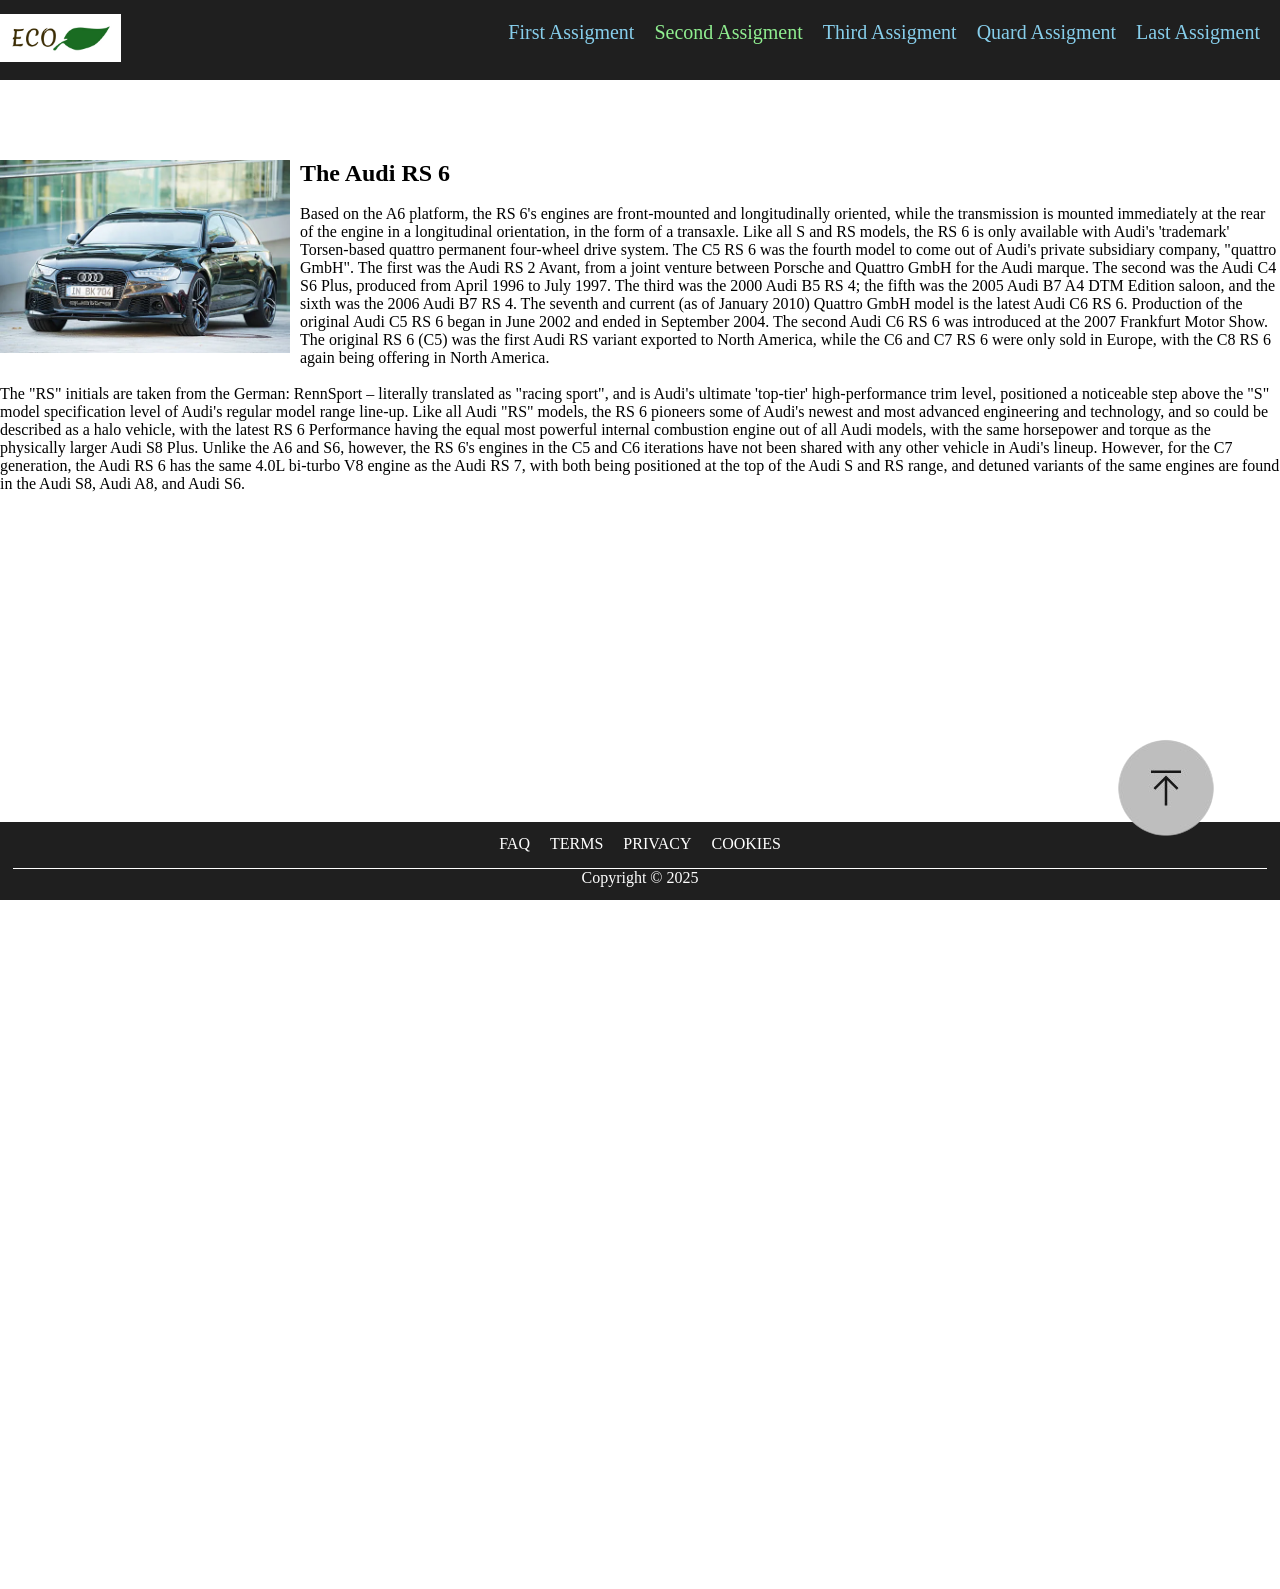
<file: index.html>
<!DOCTYPE html>
<html lang="en">
<head>
    <meta charset="UTF-8">
    <meta name="viewport" content="width=device-width, initial-scale=1.0">
    <link rel="stylesheet" href="styles.css">
    <title>Basic Nav Example</title>
</head>
<body>
    <nav aria-label="Main Navigation">
        <a href="#">    
            <picture>
                <img src="logo.jpg" alt="Logo">
            </picture>

        </a>
        <span class="spacer"></span>
        <ul>
            <li class ="dropdown">
                <a href="services.html">First Assigment</a>
                <ul id="services-menu">
                    <li><a href="#">Gardening</a></li>
                    <li><a href="#">LandScaping</a></li>
                    <li><a href="#">Weed Control</a></li>
                    <li><a href="#">Tree Removal</a></li>
                </ul>
            </li>
            <li><a href="#" id="current-page">Second Assigment </a></li>
            <li><a href="about.html">Third Assigment</a></li>
            <li><a href="contact.html">Quard Assigment</a></li>
            <li><a href="lastAssigment.html">Last Assigment</a></li>
        </ul> 
    </nav>
    <header>

    </header>

    <main>  
        <p class="float">
            <img src="audi.png" alt="Audi">
            <h2>The Audi RS 6</h2>
            <br>
            <p>Based on the A6 platform, the RS 6's engines are front-mounted and longitudinally oriented, while the transmission is mounted immediately at the rear of the engine in a longitudinal orientation, in the form of a transaxle. Like all S and RS models, the RS 6 is only available with Audi's 'trademark' Torsen-based quattro permanent four-wheel drive system.
            
            The C5 RS 6 was the fourth model to come out of Audi's private subsidiary company, "quattro GmbH". The first was the Audi RS 2 Avant, from a joint venture between Porsche and Quattro GmbH for the Audi marque. The second was the Audi C4 S6 Plus, produced from April 1996 to July 1997. The third was the 2000 Audi B5 RS 4; the fifth was the 2005 Audi B7 A4 DTM Edition saloon, and the sixth was the 2006 Audi B7 RS 4. The seventh and current (as of January 2010) Quattro GmbH model is the latest Audi C6 RS 6.
            
            Production of the original Audi C5 RS 6 began in June 2002 and ended in September 2004. The second Audi C6 RS 6 was introduced at the 2007 Frankfurt Motor Show. The original RS 6 (C5) was the first Audi RS variant exported to North America, while the C6 and C7 RS 6 were only sold in Europe, with the C8 RS 6 again being offering in North America.</p>
        </p>
        <br>
        <p>The "RS" initials are taken from the German: RennSport – literally translated as "racing sport", and is Audi's ultimate 'top-tier' high-performance trim level, positioned a noticeable step above the "S" model specification level of Audi's regular model range line-up. Like all Audi "RS" models, the RS 6 pioneers some of Audi's newest and most advanced engineering and technology, and so could be described as a halo vehicle, with the latest RS 6 Performance having the equal most powerful internal combustion engine out of all Audi models, with the same horsepower and torque as the physically larger Audi S8 Plus. Unlike the A6 and S6, however, the RS 6's engines in the C5 and C6 iterations have not been shared with any other vehicle in Audi's lineup. However, for the C7 generation, the Audi RS 6 has the same 4.0L bi-turbo V8 engine as the Audi RS 7, with both being positioned at the top of the Audi S and RS range, and detuned variants of the same engines are found in the Audi S8, Audi A8, and Audi S6.

            <br><br></p>
    </main>

    <footer>
        <div class="footer-link">   
            <ul>
                <a href="#">FAQ</a>
                <a href="#">TERMS</a>
                <a href="#">PRIVACY</a>
                <a href="#">COOKIES</a>
            </ul>
        </div>
        <span class="line"></span> 
        <a href="#" class="up-arrow">
            <img src="up.png" alt="up">
        </a>    
        <div>
            <p>Copyright &copy; 2025</p>
        </div>     
    </footer>
</body>
</html>
</file>
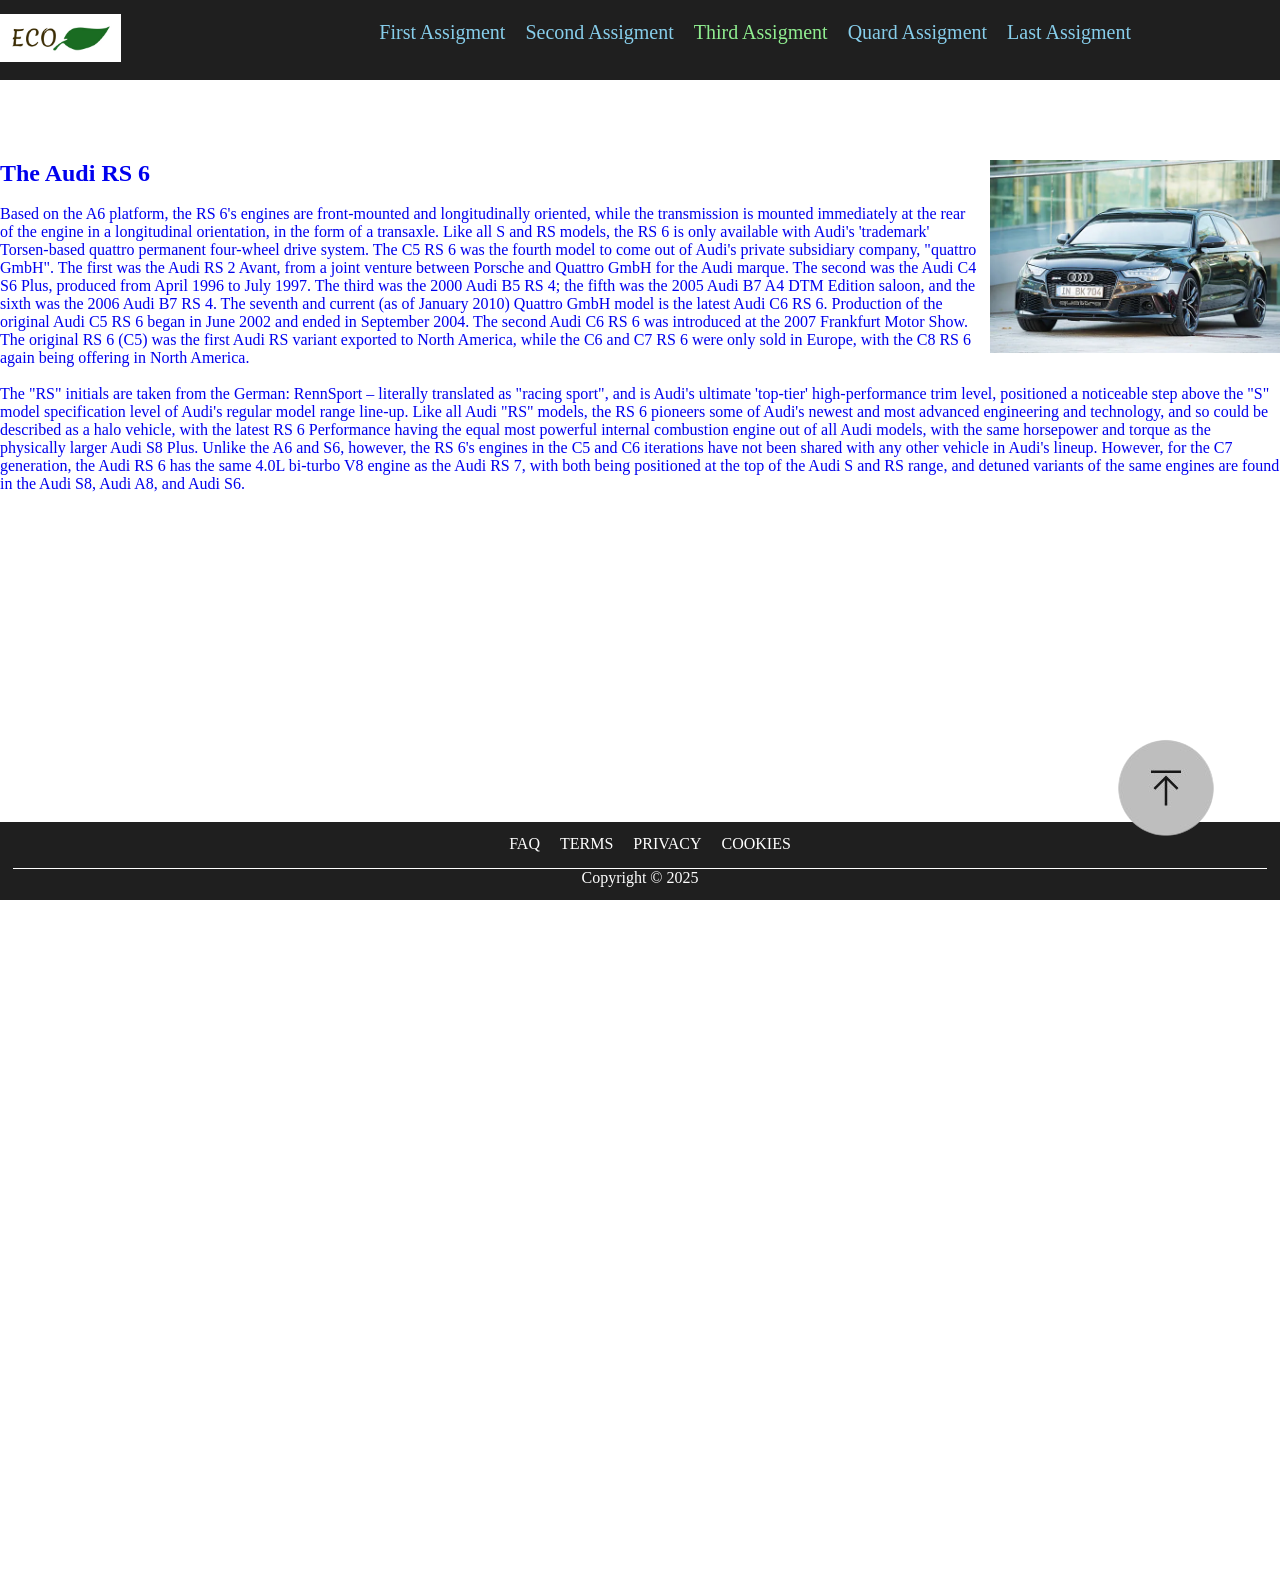
<file: about.html>
<!DOCTYPE html>
<html lang="en">
<head>
    <meta charset="UTF-8">
    <meta name="viewport" content="width=device-width, initial-scale=1.0">
    <link rel="stylesheet" href="styles.css">
    <title>About Page</title>
</head>
<body>
    <nav aria-label="Main Navigation">
        <a href="#">
            <picture>
                <img src="logo.jpg" alt="Logo">
            </picture>
        </a>
        <span class="spacer"></span>
        <ul>
            <li class ="dropdown">
                <a href="services.html" >First Assigment</a>
                <ul id="services-menu">
                    <li><a href="#">Gardening</a></li>
                    <li><a href="#">LandScaping</a></li>
                    <li><a href="#">Weed Control</a></li>
                    <li><a href="#">Tree Removal</a></li>
                </ul>
            </li>
            <li><a href="index.html" >Second Assigment </a></li>
            <li><a href="#" id="current-page">Third Assigment</a></li>
            <li><a href="contact.html">Quard Assigment</a></li>
            <li><a href="lastAssigment.html">Last Assigment</li>
                </ul>
            </li>

        </ul>
    </nav>
    <main>  
        <p class="float-right">
            <img src="audi.png" alt="Audi">
            <h2>The Audi RS 6</h2>
            <br>
            <p>Based on the A6 platform, the RS 6's engines are front-mounted and longitudinally oriented, while the transmission is mounted immediately at the rear of the engine in a longitudinal orientation, in the form of a transaxle. Like all S and RS models, the RS 6 is only available with Audi's 'trademark' Torsen-based quattro permanent four-wheel drive system.
            
            The C5 RS 6 was the fourth model to come out of Audi's private subsidiary company, "quattro GmbH". The first was the Audi RS 2 Avant, from a joint venture between Porsche and Quattro GmbH for the Audi marque. The second was the Audi C4 S6 Plus, produced from April 1996 to July 1997. The third was the 2000 Audi B5 RS 4; the fifth was the 2005 Audi B7 A4 DTM Edition saloon, and the sixth was the 2006 Audi B7 RS 4. The seventh and current (as of January 2010) Quattro GmbH model is the latest Audi C6 RS 6.
            
            Production of the original Audi C5 RS 6 began in June 2002 and ended in September 2004. The second Audi C6 RS 6 was introduced at the 2007 Frankfurt Motor Show. The original RS 6 (C5) was the first Audi RS variant exported to North America, while the C6 and C7 RS 6 were only sold in Europe, with the C8 RS 6 again being offering in North America.</p>
        </p>
        <br>
        <p>The "RS" initials are taken from the German: RennSport – literally translated as "racing sport", and is Audi's ultimate 'top-tier' high-performance trim level, positioned a noticeable step above the "S" model specification level of Audi's regular model range line-up. Like all Audi "RS" models, the RS 6 pioneers some of Audi's newest and most advanced engineering and technology, and so could be described as a halo vehicle, with the latest RS 6 Performance having the equal most powerful internal combustion engine out of all Audi models, with the same horsepower and torque as the physically larger Audi S8 Plus. Unlike the A6 and S6, however, the RS 6's engines in the C5 and C6 iterations have not been shared with any other vehicle in Audi's lineup. However, for the C7 generation, the Audi RS 6 has the same 4.0L bi-turbo V8 engine as the Audi RS 7, with both being positioned at the top of the Audi S and RS range, and detuned variants of the same engines are found in the Audi S8, Audi A8, and Audi S6.

            <br><br></p>
    </main>

    <footer>
        <div class="footer-link">   
            <ul>
                <a href="#">FAQ</a>
                <a href="#">TERMS</a>
                <a href="#">PRIVACY</a>
                <a href="#">COOKIES</a>
            </ul>
        </div>
        <span class="line"></span> 
        <div class="up-arrow">
            <img src="up.png" alt="up">
        </div>
        <div>
            <p>Copyright &copy; 2025</p>
        </div>     
    </footer>
    <span class="spacer"></span>
</body>
</html>
</file>
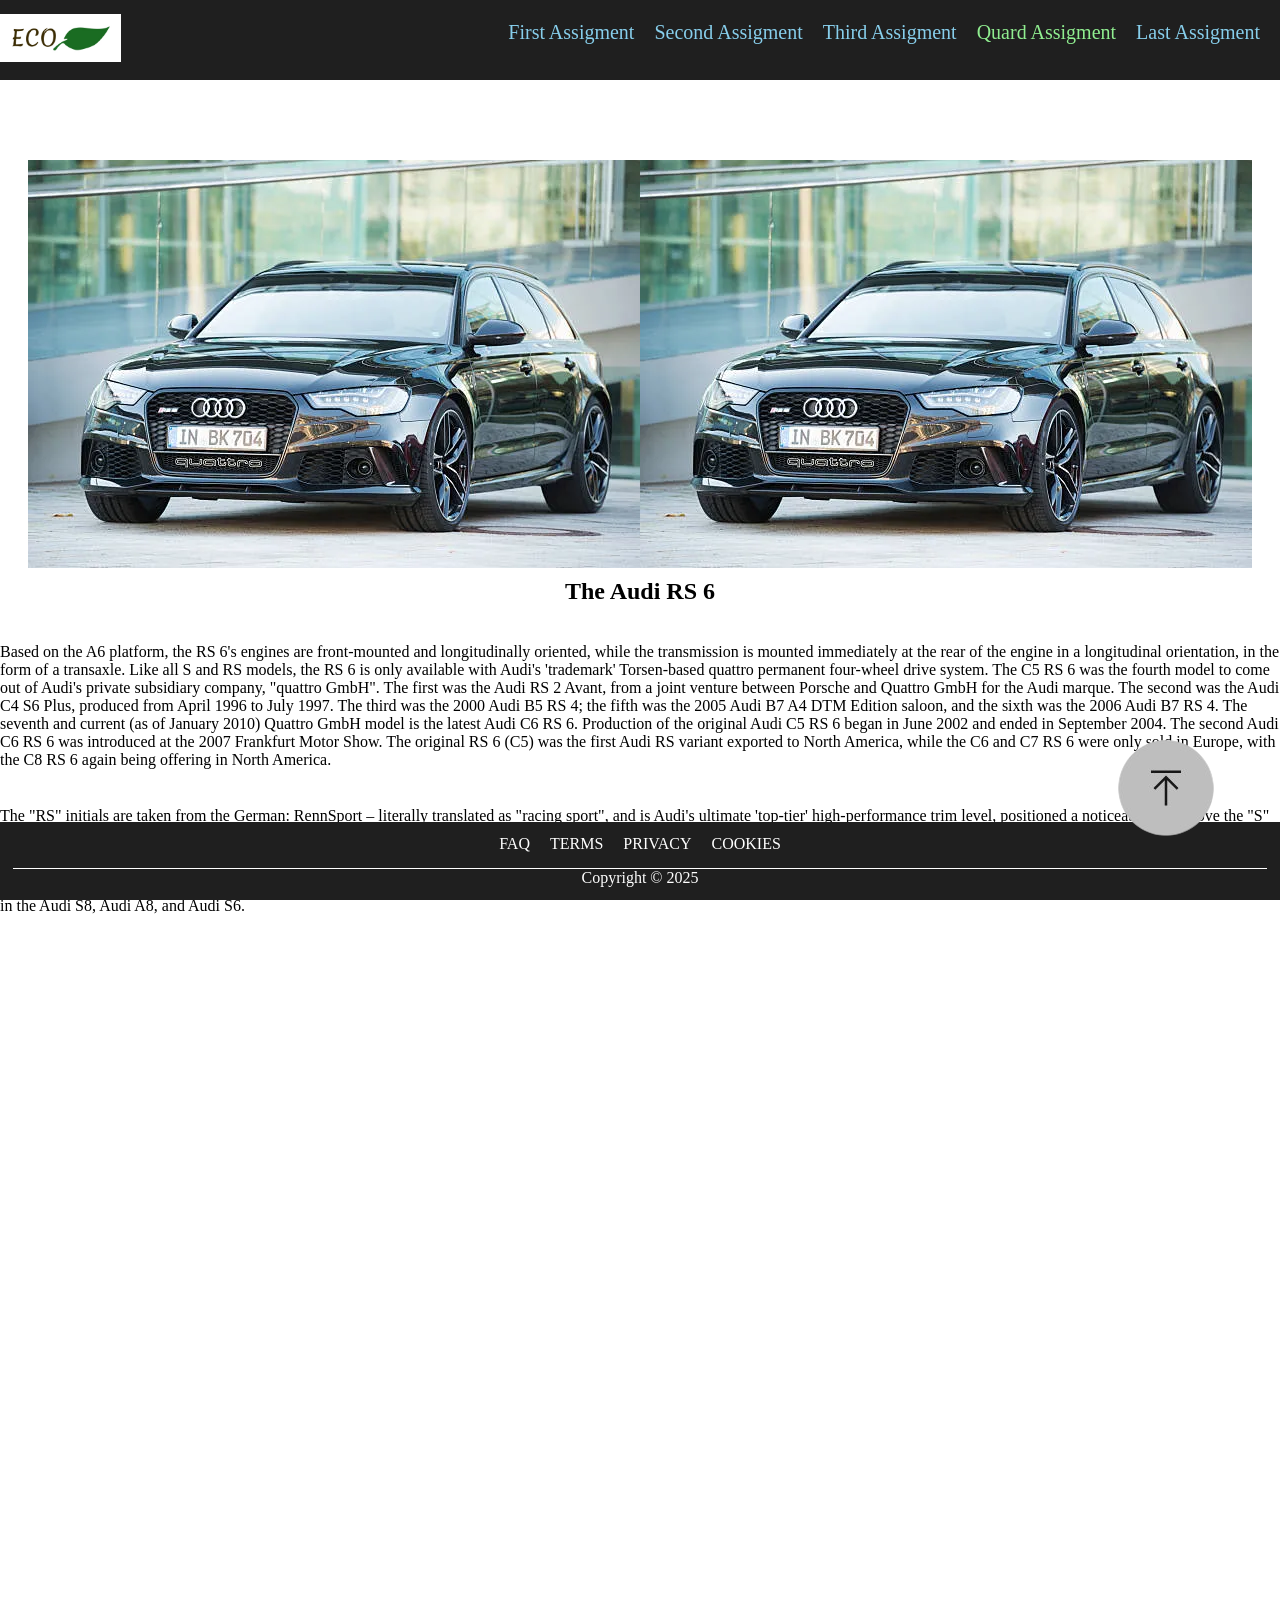
<file: contact.html>
<!DOCTYPE html>
<html lang="en">
<head>
    <meta charset="UTF-8">
    <meta name="viewport" content="width=device-width, initial-scale=1.0">
    <link rel="stylesheet" href="styles.css">
    <title>Contact Page</title>
</head>
<body>
    <nav aria-label="Main Navigation">
        <a href="#">
            <picture>
                <img src="logo.jpg" alt="Logo">
            </picture>
        </a>
        <span class="spacer"></span>
        <ul>
            <li class ="dropdown">
                <a href="services.html">First Assigment</a>
                <ul id="services-menu">
                    <li><a href="#">Gardening</a></li>
                    <li><a href="#">LandScaping</a></li>
                    <li><a href="#">Weed Control</a></li>
                    <li><a href="#">Tree Removal</a></li>
                </ul>
            </li>
            <li><a href="index.html">Second Assigment </a></li>
            <li><a href="about.html">Third Assigment</a></li>
            <li><a href="#" id="current-page">Quard Assigment</a></li>
            <li><a href="lastAssigment.html">Last Assigment</a></li>

        </ul> 
    </nav>

    <main>  
        <div class="container-2">
            <div class="left">
            <img src="audi.png" alt="Audi">
            <img src="audi.png" alt="Audi">
            </div>
            <h2>The Audi RS 6</h2>
            <br>
            <p class="flex-paragraph">Based on the A6 platform, the RS 6's engines are front-mounted and longitudinally oriented, while the transmission is mounted immediately at the rear of the engine in a longitudinal orientation, in the form of a transaxle. Like all S and RS models, the RS 6 is only available with Audi's 'trademark' Torsen-based quattro permanent four-wheel drive system.
            
            The C5 RS 6 was the fourth model to come out of Audi's private subsidiary company, "quattro GmbH". The first was the Audi RS 2 Avant, from a joint venture between Porsche and Quattro GmbH for the Audi marque. The second was the Audi C4 S6 Plus, produced from April 1996 to July 1997. The third was the 2000 Audi B5 RS 4; the fifth was the 2005 Audi B7 A4 DTM Edition saloon, and the sixth was the 2006 Audi B7 RS 4. The seventh and current (as of January 2010) Quattro GmbH model is the latest Audi C6 RS 6.
            
            Production of the original Audi C5 RS 6 began in June 2002 and ended in September 2004. The second Audi C6 RS 6 was introduced at the 2007 Frankfurt Motor Show. The original RS 6 (C5) was the first Audi RS variant exported to North America, while the C6 and C7 RS 6 were only sold in Europe, with the C8 RS 6 again being offering in North America.</p>
                <br>
                <p class="flex-paragraph">The "RS" initials are taken from the German: RennSport – literally translated as "racing sport", and is Audi's ultimate 'top-tier' high-performance trim level, positioned a noticeable step above the "S" model specification level of Audi's regular model range line-up. Like all Audi "RS" models, the RS 6 pioneers some of Audi's newest and most advanced engineering and technology, and so could be described as a halo vehicle, with the latest RS 6 Performance having the equal most powerful internal combustion engine out of all Audi models, with the same horsepower and torque as the physically larger Audi S8 Plus. Unlike the A6 and S6, however, the RS 6's engines in the C5 and C6 iterations have not been shared with any other vehicle in Audi's lineup. However, for the C7 generation, the Audi RS 6 has the same 4.0L bi-turbo V8 engine as the Audi RS 7, with both being positioned at the top of the Audi S and RS range, and detuned variants of the same engines are found in the Audi S8, Audi A8, and Audi S6.

        </div>
        <br>
        
            <br><br></p>
    </main>

    <footer>
        <div class="footer-link">   
            <ul>
                <a href="#">FAQ</a>
                <a href="#">TERMS</a>
                <a href="#">PRIVACY</a>
                <a href="#">COOKIES</a>
            </ul>
        </div>
        <div class="up-arrow">
            <img src="up.png" alt="up">
        </div>
        <span class="line"></span> 
        <div>
            <p>Copyright &copy; 2025</p>
        </div>     
    </footer>
    <span class="spacer"></span>
</body>
</html>
</file>
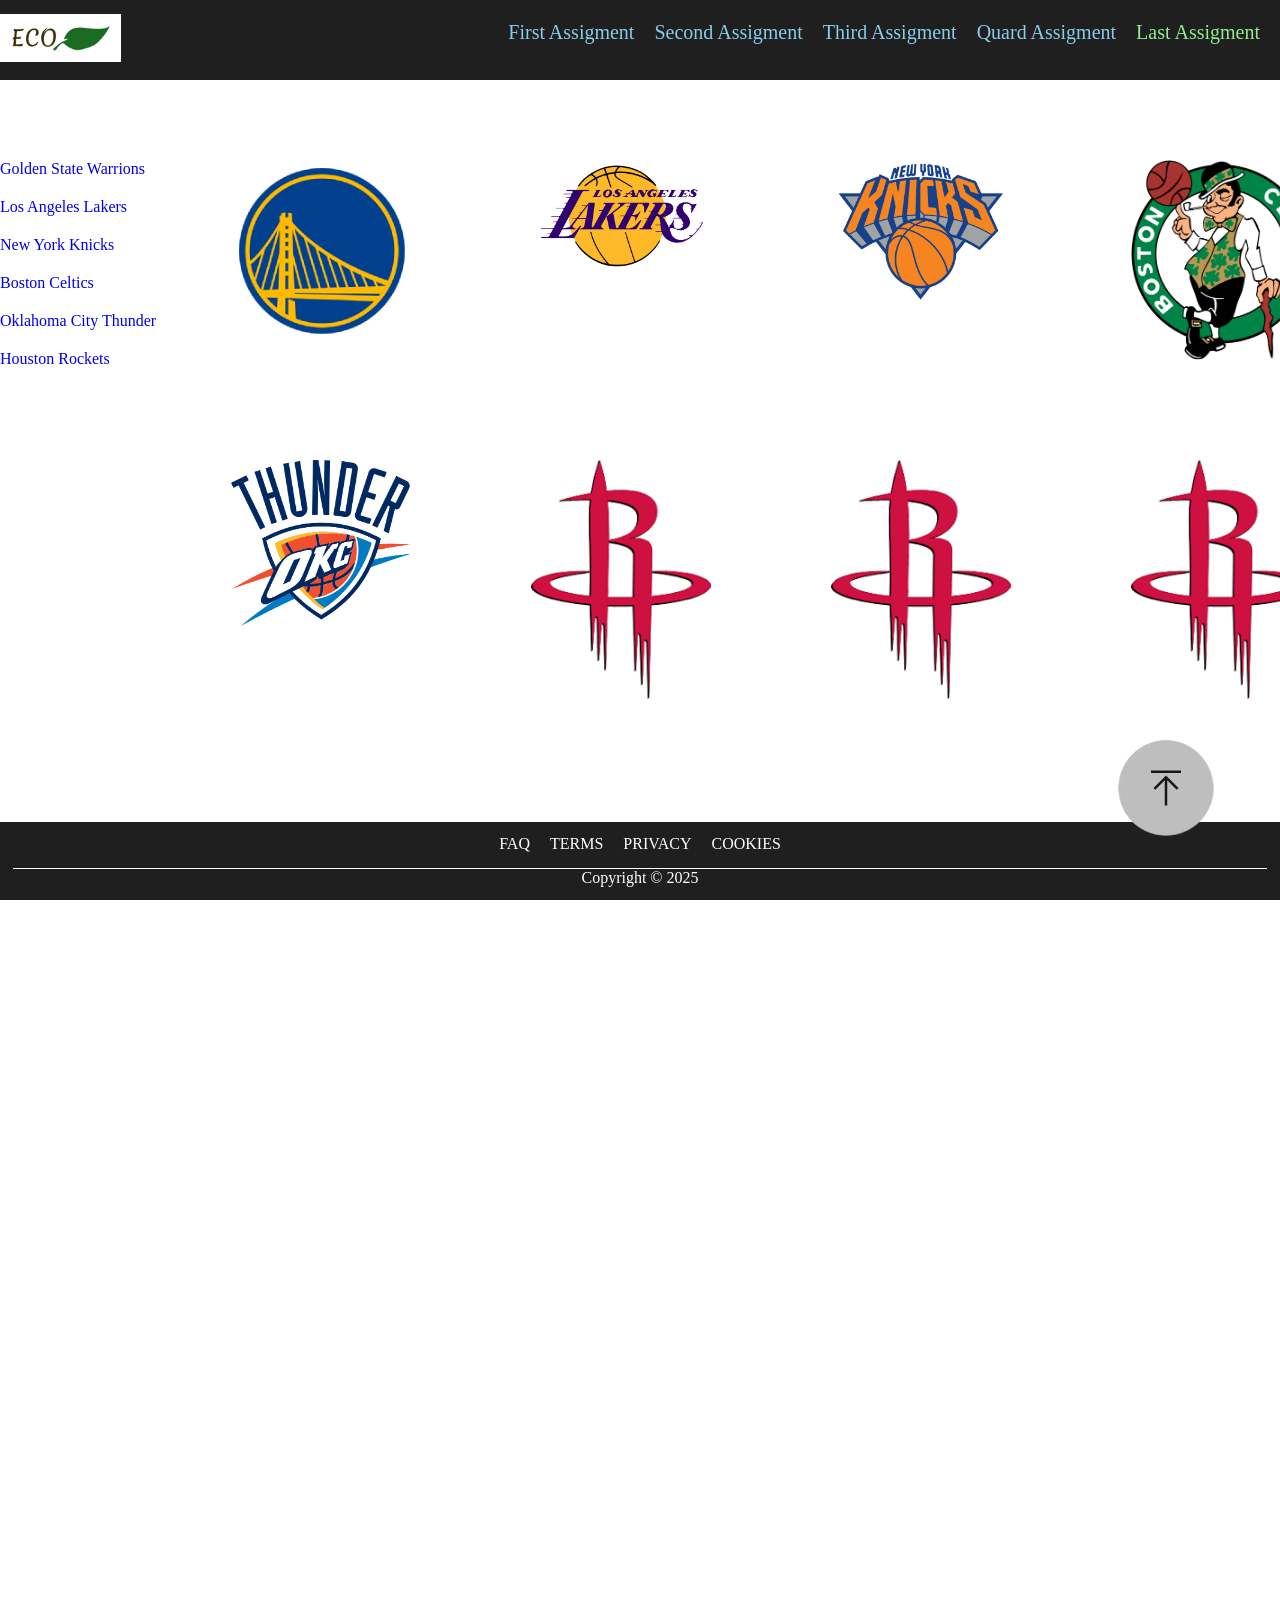
<file: lastAssigment.html>
<!DOCTYPE html>
<html lang="en">
<head>
    <meta charset="UTF-8">
    <meta name="viewport" content="width=device-width, initial-scale=1.0">
    <link rel="stylesheet" href="styles.css">
    <title>Contact Page</title>
</head>
<body>
    <nav aria-label="Main Navigation">
        <a href="#">
            <picture>
                <img src="logo.jpg" alt="Logo">
            </picture>
        </a>
        <span class="spacer"></span>
        <ul>
            <li class ="dropdown">
                <a href="services.html">First Assigment</a>
                <ul id="services-menu">
                    <li><a href="#">Gardening</a></li>
                    <li><a href="#">LandScaping</a></li>
                    <li><a href="#">Weed Control</a></li>
                    <li><a href="#">Tree Removal</a></li>
                </ul>
            </li>
            <li><a href="index.html">Second Assigment </a></li>
            <li><a href="about.html">Third Assigment</a></li>
            <li><a href="contact.html">Quard Assigment</a></li>
            <li><a href="#" id="current-page">Last Assigment</a></li>
            
        </ul> 
    </nav>

    <main>  
        <div class="container">
            <div class="left-sidebar">
                <a href="#"> Golden State Warrions</a>
                <a href="#"> Los Angeles Lakers</a>
                <a href="#"> New York Knicks</a>
                <a href="#"> Boston Celtics</a>
                <a href="#"> Oklahoma City Thunder</a>
                <a href="#"> Houston Rockets</a>
            </div>
            <div class="right-sidebar">
                <div class="flex-images">
                    <div class="gallery-item">
                        <img src="golden.png" alt="picture">
                    </div>
                    <div class="gallery-item">
                        <img src="lakers.png" alt="picture">
                    </div>
                    <div class="gallery-item">
                        <img src="knicks.png" alt="picture">
                    </div>
                    <div class="gallery-item">
                        <img src="celtics.png" alt="picture">
                    </div>
                    <div class="gallery-item">
                        <img src="okc.png" alt="picture">
                    </div>
                    <div class="gallery-item">
                        <img src="rockets.png" alt="picture">
                    </div>
                    <div class="gallery-item">
                        <img src="rockets.png" alt="picture">
                    </div>
                    <div class="gallery-item">
                        <img src="rockets.png" alt="picture">
                    </div>
                </div>
            <br>
           
        </div>
        <br>
        
            <br><br></p>
    </main>

    <footer>
        <div class="footer-link">   
            <ul>
                <a href="#">FAQ</a>
                <a href="#">TERMS</a>
                <a href="#">PRIVACY</a>
                <a href="#">COOKIES</a>
            </ul>
        </div>
        <div class="up-arrow">
            <img src="up.png" alt="up">
        </div>
        <span class="line"></span> 
        <div>
            <p>Copyright &copy; 2025</p>
        </div>     
    </footer>
    <span class="spacer"></span>
</body>
</html>
</file>
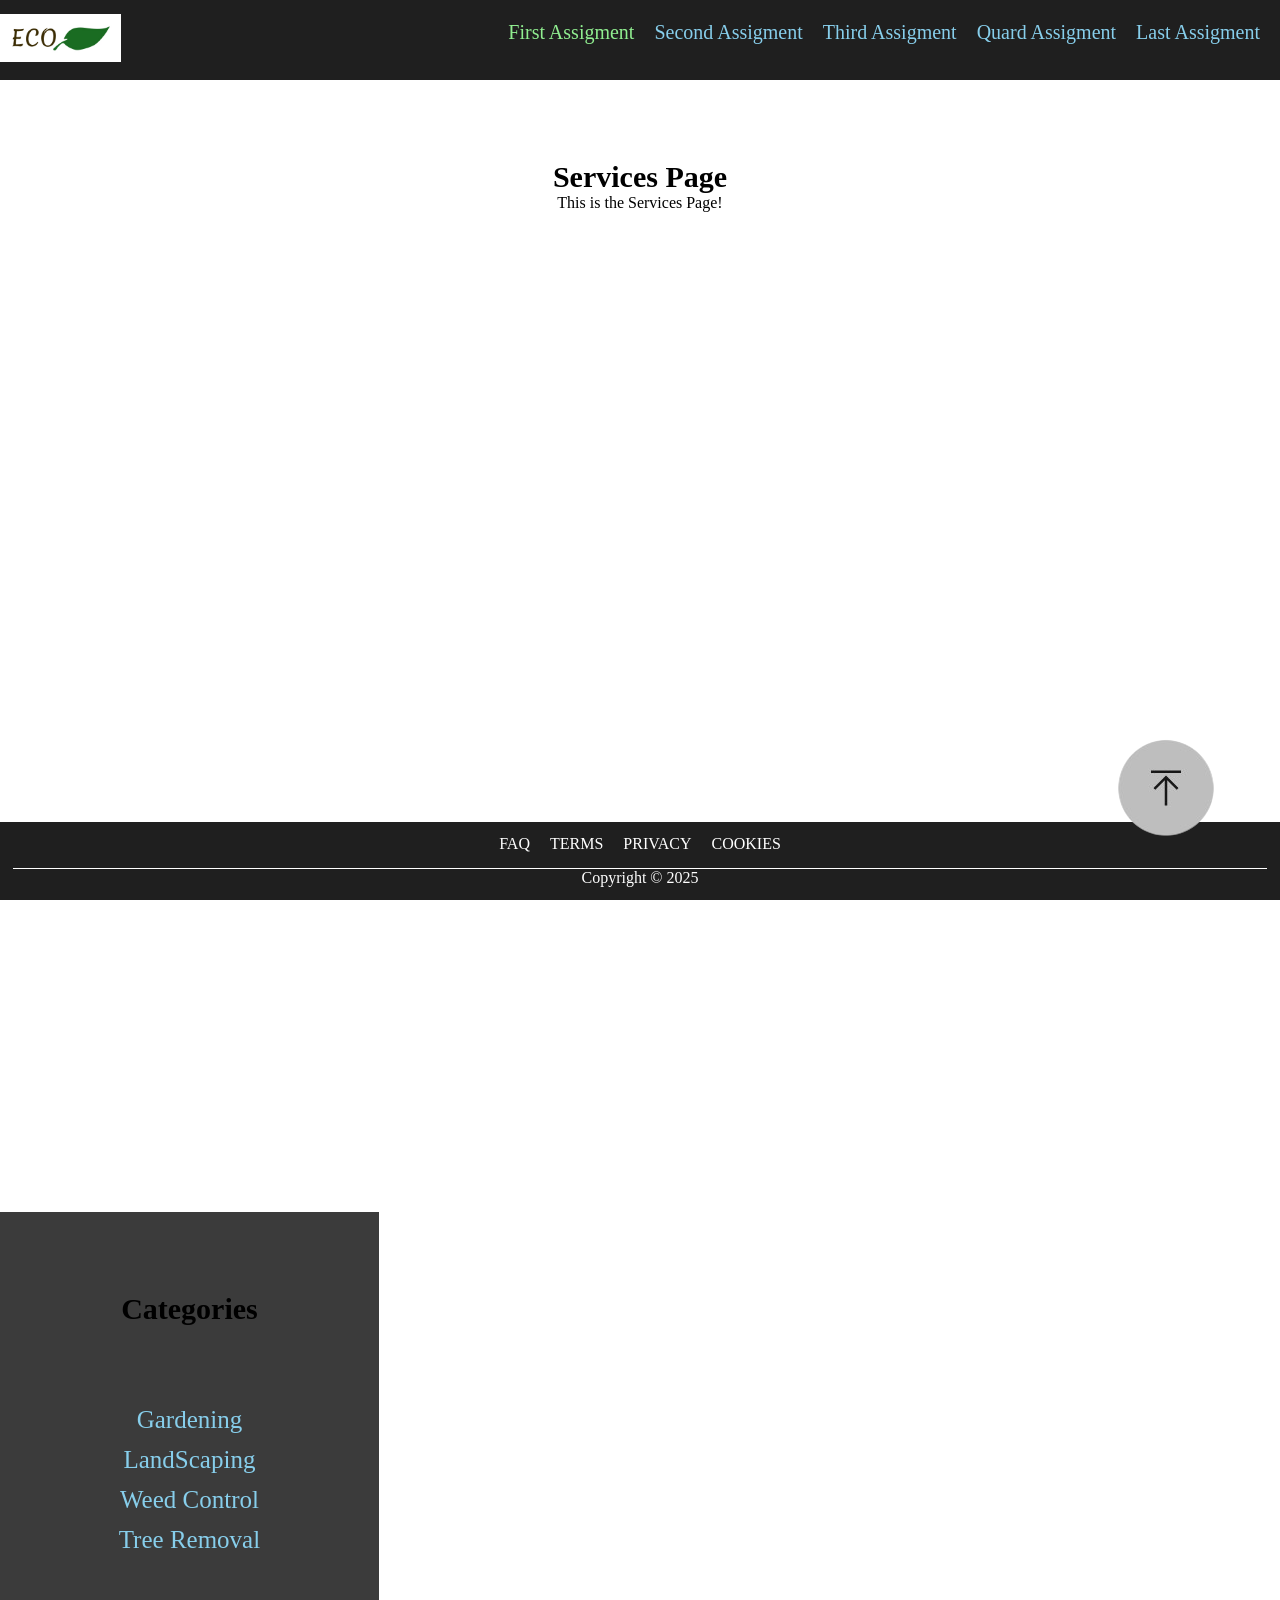
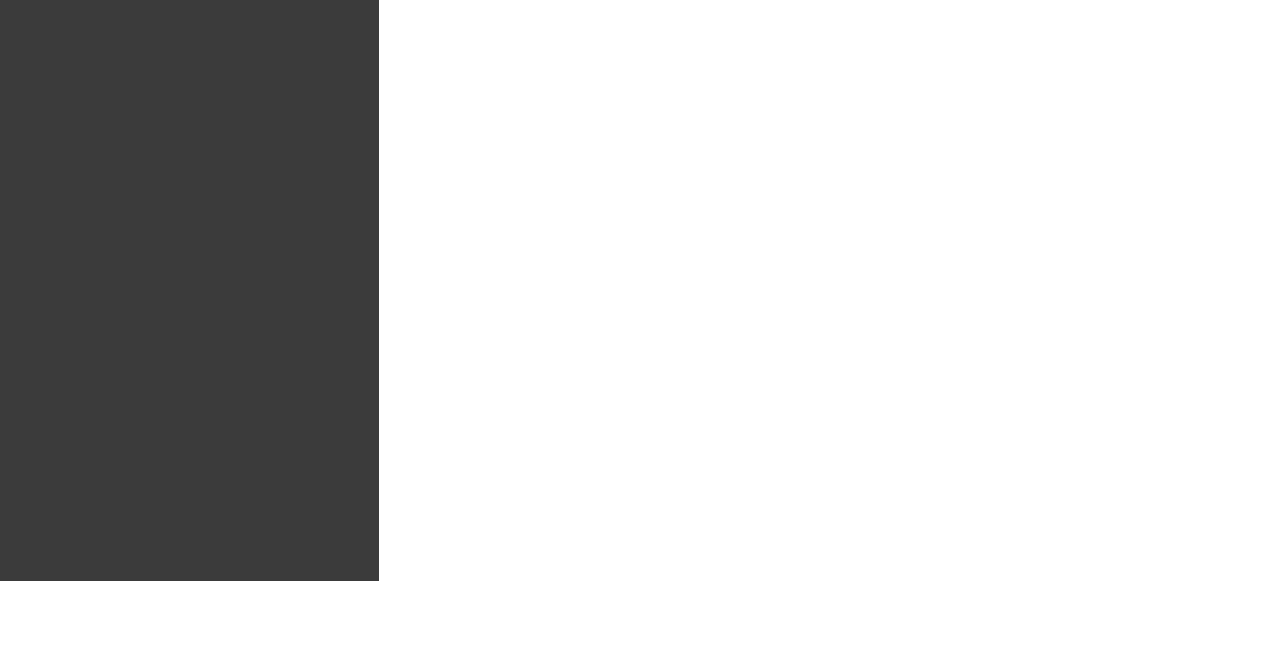
<file: services.html>
<!DOCTYPE html>
<html lang="en">
<head>
    <meta charset="UTF-8">
    <meta name="viewport" content="width=device-width, initial-scale=1.0">
    <link rel="stylesheet" href="styles.css">
    <title>Services Page</title>
</head>
<body>
    <nav aria-label="Main Navigation">
        <a href="#">
            <picture>
                <img src="logo.jpg" alt="Logo">
            </picture>
        </a>
        <span class="spacer"></span>
        <ul>
            <li class ="dropdown">
                <a href="#" id="current-page">First Assigment</a>
                <ul id="services-menu">
                    <li><a href="#">Gardening</a></li>
                    <li><a href="#">LandScaping</a></li>
                    <li><a href="#">Weed Control</a></li>
                    <li><a href="#">Tree Removal</a></li>
                </ul>
            </li>
            <li><a href="index.html" >Second Assigment </a></li>
            <li><a href="about.html">Third Assigment</a></li>
            <li><a href="contact.html">Quard Assigment</a></li>
            <li><a href="lastAssigment.html">Last Assigment</a></li>    

                </ul>
            </li>
        </ul>
    </nav>
    <main>  
        <h1 style="text-align: center;">Services Page</h1>
        <p style="text-align: center;">This is the Services Page!</p>
    </main>

    <aside>
        <h1>Categories</h1>
        <span class="spacer"></span>
        <span class="spacer"></span>

        <ul>
            <li><a href="#">Gardening</a></li>
            <li><a href="#">LandScaping</a></li>
            <li><a href="#">Weed Control</a></li>
            <li><a href="#">Tree Removal</a></li>
        </ul>
    </aside>
    <footer>
        <div class="footer-link">   
            <ul>
                <a href="#">FAQ</a>
                <a href="#">TERMS</a>
                <a href="#">PRIVACY</a>
                <a href="#">COOKIES</a>
            </ul>
        </div>

        <a href="#" class="up-arrow">
            <img src="up.png" alt="up">
        </a>

        <span class="line"></span> 
        <div>
            <p>Copyright &copy; 2025</p>
        </div>     
    </footer>
    <span class="spacer"></span>
</body>
</html>
</file>
<file: styles.css>
* {
        box-sizing: border-box;
        margin: 0;
        padding: 0;
        text-decoration: none;
        list-style: none;
    }

    html {
        scroll-behavior: smooth;
    }

    

    nav {
        align-items: center;
        min-height: 80px;
        background: #1f1f1f;
        display: flex;
        justify-content: space-between;
    }

    nav > a {
        vertical-align: bottom;
    }

    h1{
        text-align: center;
        font-size: 30px;
    }

    aside h1 {
        margin-bottom: 80px;
    }

    nav img {
        max-height: 48px;
        background-color: white;
    }

    nav ul,
    nav ul li,
    .line,
    .spacer {
        display: flex; 
        justify-content: space-between;
        align-items: center;
    }
    ul li {
        text-align: center; 
    }

    ul {
        margin-bottom: 15px;
    }
    main   {
        vertical-align: top; 
        height: 100%;
        padding-top: 80px;   
        padding-bottom: 1000px; 
    }
    
    .float {
        float: left;
    }
    .float img {
        max-width: 300px;
        padding-right: 10px;
    }  
    .float-right {
        float: right;
    }  
    .float-right img {
        max-width: 300px;
        padding-left: 10px;
    }
    .container {
        clear: both;
        flex-direction: row;
        display: flex;
    }
    .container img {
        max-width: 300px;
        padding-left: 10px;
        padding-right: 10px;
        flex-direction: row;
    }
    
    .left, .flex-paragraph, .left-sidebar, .right-sidebar{
        display: flex;
    }

    
    .left-sidebar {
        flex-direction: column;
        justify-content: center;
        align-items: left;
        color: black;
        text-decoration: none;
        gap:20px;
        align-self: stretch;
        height: 30%;
        width: 30%;

    }

    .gallery {
        display: flex;
        flex-wrap: wrap;
        gap: 40px;
        flex: 1;
    }
    
    .gallery-item {
        width: 100px;
        height: 100px;
        background-color: lightblue;
    }

    .flex-images {
        display: flex;
        justify-content: center; 
        align-items: center;
        flex-wrap: wrap; 
        gap: 200px;
      }
      
      .flex-images img {
        max-width: 200px;
        height: auto;
      }

    .footer-link ul  {
        display: flex;
        justify-content: center;
        align-items: center;
        color: white;
        text-decoration: none;
        gap:20px;
    }

    .footer-link a{
        color: white;
    }

    aside { 
        display: inline-block;
        width: 29.6%;
        background-color: rgb(59, 59, 59);
        vertical-align: top;    
        padding-top: 80px;   
        padding-bottom: 600px;
        
    }

    .content-box {
        display: flex;
        width: 70%;
        vertical-align: top;
        margin-right: 10px;
    }

    footer {
        position: -webkit-sticky;
        position: sticky;
        display: flex;
        flex-direction: column;
        bottom: 0;
        background-color: #1f1f1f;
        color: white;
        text-align: center;
        padding: 1%;

    }
    

    #services-menu {
        transition: opacity 0.5s, transform 0.30s;
        position: absolute;
        padding-left: 20px;
        background-color: #252525;
        top: 80%;
        left: 0px;
        z-index: 2;
        opacity: 0;
        visibility: hidden;
        transform: translateY(-1vh);
        display: flex;
        flex-direction: column;
    }

    #services-menu a {
        padding-top: 7px;
        display: flex;
        font-size: 20px;
        flex-direction: column;
        white-space: nowrap;
    }

    .dropdown {
        position: relative;
    }

    .up-arrow {
        position: fixed;
        bottom: 20px;
        right: 20px;
        max-width: 200px;
        max-height: 200px;

    }



    .dropdown:hover #services-menu {
        opacity: 1;
        visibility: visible;
        transform: translateY(0);
    }
        
    .line {
        display: flex;
        background-color: white;
        height: 1px;
        flex-grow: 0;
    }

    nav ul {
        margin-bottom: 15px;
    }

    nav ul li {
        margin-right: 20px;
        font-size: 20px;
    }

    .container{
        display: flex;
        flex-direction: row;
        justify-content: space-between;
        gap: 20px;
    }

    .container-2{
        display: flex;
        flex-direction: column;
        justify-content: space-between;
        gap: 10px;
        align-items: center;
    }

    

    ul li {
        height: 40px;
        font-size: 25px;
    }

    #last-item {
        margin-right: 0px;
    }


    nav ul li a:link,
    nav ul li a:visited {
        color: skyblue;
    }

    nav ul li a:hover {
        color: lightgreen;
    }

    nav ul li a:active {
        color: lightgreen;
    }

    aside a:link,
    aside a:visited{
        color: skyblue;
}

    aside a:hover {
        color: white;
    }

    aside a:active {
        color: lightgreen;
    }

    #current-page {
        color: lightgreen;
    }
</file>
